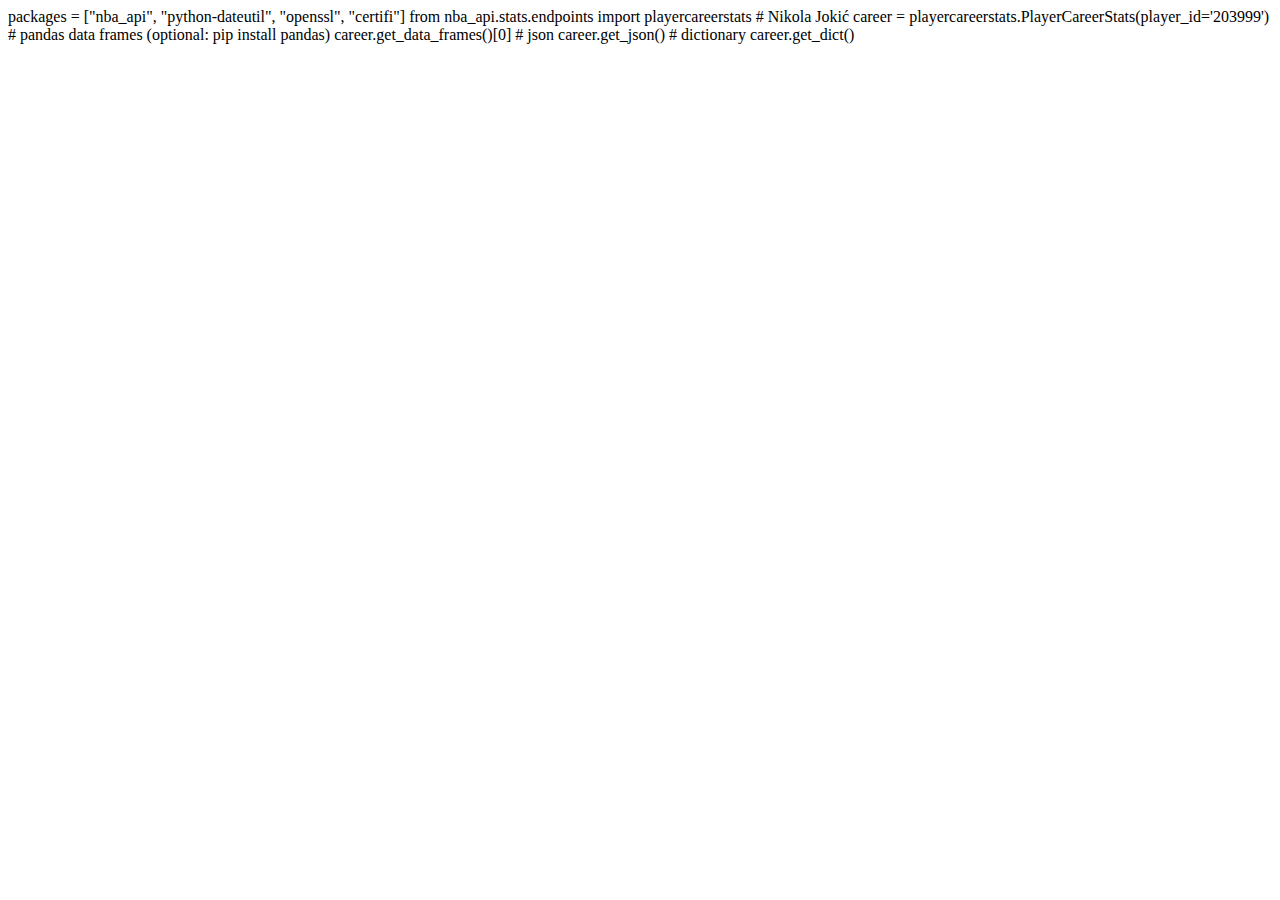
<file: index.html>
<!DOCTYPE html>
<html lang="en">
<head>
    <meta charset="UTF-8">
    <meta http-equiv="X-UA-Compatible" content="IE=edge">
    <meta name="viewport" content="width=device-width, initial-scale=1.0">
    <title>Document</title>
    <link rel="stylesheet" href="https://pyscript.net/latest/pyscript.css" />
    <script defer src="https://pyscript.net/latest/pyscript.js"></script> 
</head>
<body>
    <py-config>
        packages = ["nba_api", "python-dateutil", "openssl", "certifi"]
      </py-config>

    <py-script>
        from nba_api.stats.endpoints import playercareerstats

        # Nikola Jokić
        career = playercareerstats.PlayerCareerStats(player_id='203999') 
        
        # pandas data frames (optional: pip install pandas)
        career.get_data_frames()[0]
        
        # json
        career.get_json()
        
        # dictionary
        career.get_dict()


      </py-script>
</body>
</html>
</file>
